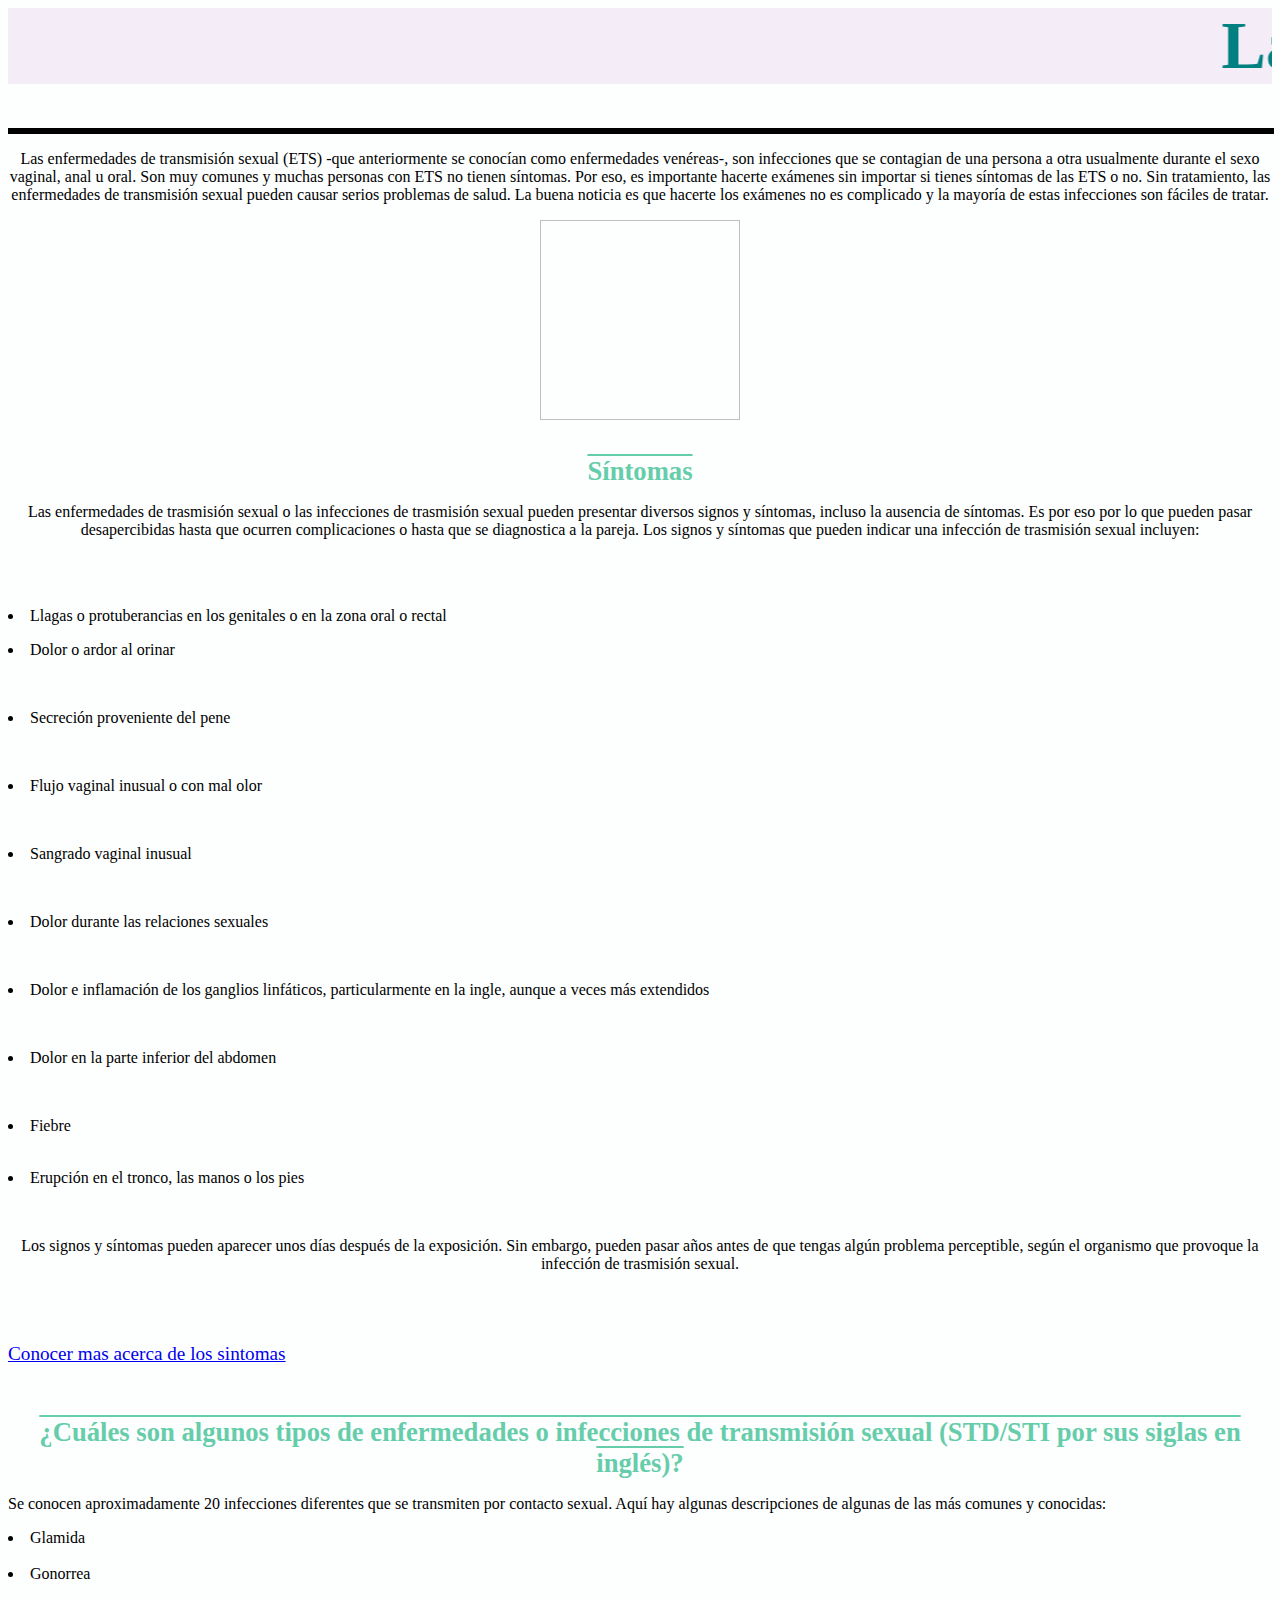
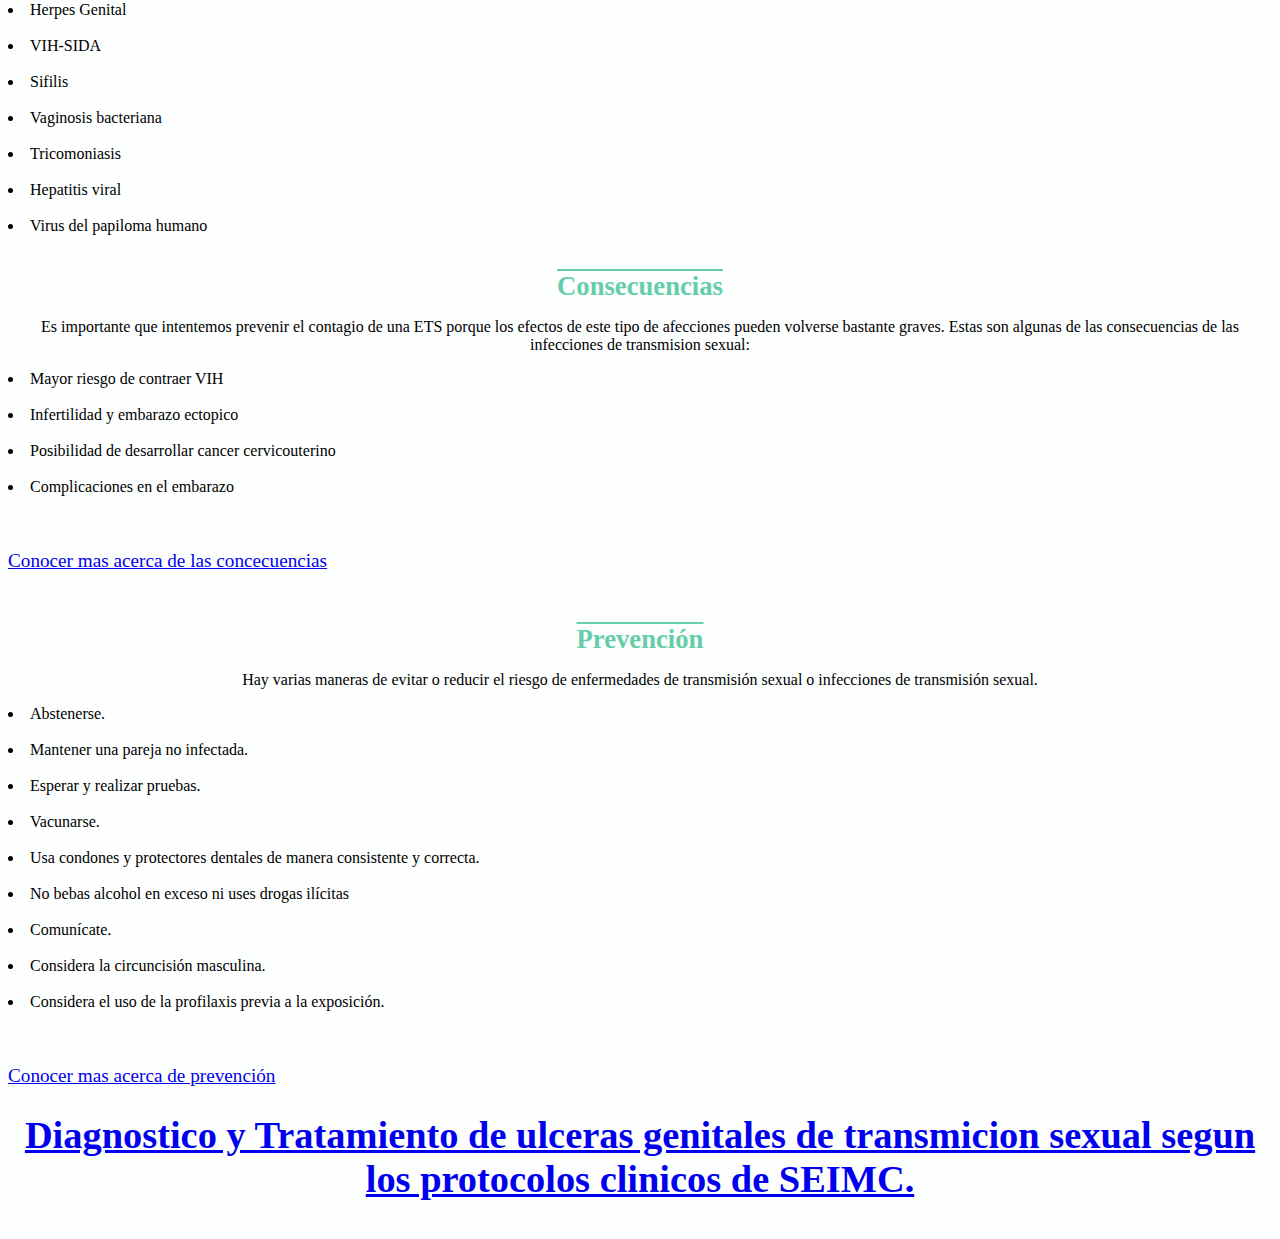
<file: Proyecto/index.html>
<html>
<head>
<title>Introduccion</title>
<style>
.estilo1{color:teal;
         font-size:50pt;
         font-family:Berlin Sans FB Demi;
         font-weight:bolder;
         text-decoration:overline;
         text-align:center;
         }
         .estilo2{color:mediumaquamarine;
         font-size:20pt;
        font-family:Century Gothic;
        font-weight:bolder;
        text-decoration:overline;
        text-align:center;
        }
 
color:mediumaquamarine;
         font-size:20pt;
        font-family:Century Gothic;
        font-weight:bolder;
        text-decoration:overline;
        text-align:center;
        }

</style>

</head>
<body bgcolor="#FDFEFE">
<center>
<div class="estilo1"><marquee bgcolor="#F4ECF7">Las enfermedades de transmisi&#243;n sexual</marquee></div>
</center>
<br>
<br>
<hr width=100% align="right" size=6 color="black">
<center>
<p><font face="Century Gothic">Las enfermedades de transmisi&#243;n sexual (ETS) -que anteriormente se conoc&#237;an como enfermedades ven&#233;reas-, son infecciones que se contagian de una persona a otra usualmente durante el sexo vaginal, anal u oral. Son muy comunes y muchas personas con ETS no tienen s&#237;ntomas. Por eso, es importante hacerte ex&#225;menes sin importar si tienes s&#237;ntomas de las ETS o no. Sin tratamiento, las enfermedades de transmisi&#243;n sexual pueden causar serios problemas de salud. La buena noticia es que hacerte los  ex&#225;menes no es complicado y la mayor&#237;a de estas infecciones son f&#225;ciles de tratar.</p></font>
<center><img scr="/Proyecto/clamidia.jpg" width="200" height="200">
</center>
<br>
<br>

<div class="estilo2">S&#237;ntomas</div>
<p><font face="Century Gothic">Las enfermedades de trasmisi&#243;n sexual o las infecciones de trasmisi&#243;n sexual pueden presentar diversos signos y s&#237;ntomas, incluso la ausencia de s&#237;ntomas. Es por eso por lo que pueden pasar desapercibidas hasta que ocurren complicaciones o hasta que se diagnostica a la pareja.
Los signos y s&#237;ntomas que pueden indicar una infecci&#243;n de trasmisi&#243;n sexual incluyen:<p>
<br>
<br>
</center>
<p><li>Llagas o protuberancias en los genitales o en la zona oral o rectal</li></p>
<p><li>Dolor o ardor al orinar</li></p>
<br>
<p><li>Secreci&#243;n proveniente del pene</li></p>
<br>
<p><li>Flujo vaginal inusual o con mal olor</li></p>
<br>
<p><li>Sangrado vaginal inusual</li></p>
<br>
<p><li>Dolor durante las relaciones sexuales</li></p>
<br>
<p><li>Dolor e inflamaci&#243;n de los ganglios linf&#225;ticos, particularmente en la ingle, aunque a veces m&#225;s extendidos</p>
<br>
<p><li>Dolor en la parte inferior del abdomen</li></p>
<br>
<p><li>Fiebre</li>
<br>
<p><li>Erupci&#243;n en el tronco, las manos o los pies</li></p>
<br>
<center>
<p>Los signos y s&#237;ntomas pueden aparecer unos d&#237;as despu&#233;s de la exposici&#243;n. Sin embargo, pueden pasar a&#241;os antes de que tengas alg&#250;n problema perceptible, seg&#250;n el organismo que provoque la infecci&#243;n de trasmisi&#243;n sexual.</p></font>
</center>
<br>
<br>
<br>
<a href="file:///F:/Proyecto/Sintomas.html" title="Ver mas"><BIG>Conocer mas acerca de los sintomas</BIG></a></p>
<br>
<br>
<center>
<div class="estilo2">&#191;Cu&#225;les son algunos tipos de enfermedades o infecciones de transmisi&#243;n sexual (STD/STI por sus siglas en ingl&#233;s)?</div>
</center>

<font face="Century Gothic"><p>Se conocen aproximadamente 20 infecciones diferentes que se transmiten por contacto sexual. Aqu&#237; hay algunas descripciones de algunas de las m&#225;s comunes y conocidas:</font></p>
</center>
<font face="Century Gothic"><li>Glamida</li></font>
<br>
<font face="Century Gothic"><li>Gonorrea</li></font>
<br>
<font face="Century Gothic"><li>Herpes Genital</li></font>
<br>
<font face="Century Gothic"><li>VIH-SIDA</li></font>
<br>
<font face="Century Gothic"><li>Sifilis</li></font>
<br>
<font face="Century Gothic"><li>Vaginosis bacteriana</li></font>
<br>
<font face="Century Gothic"><li>Tricomoniasis</li></font>
<br>
<font face="Century Gothic"><li>Hepatitis viral</li></font>
<br>
<font face="Century Gothic"><li>Virus del papiloma humano </li></font>
<br>
<br>
<center>
<div class="estilo2">Consecuencias</div>
<p><font face="Century Gothic">Es importante que intentemos prevenir el contagio de una ETS porque los efectos de este tipo de afecciones pueden volverse bastante graves. Estas son algunas de las consecuencias de las infecciones de transmision sexual:<p></font>
</center>

<font face="Century Gothic"><li>Mayor riesgo de contraer VIH</li></font>
<br>
<font face="Century Gothic"><li>Infertilidad y embarazo ectopico</li></font>
<br>
<font face="Century Gothic"><li>Posibilidad de desarrollar cancer cervicouterino</li></font>
<br>
<font face="Century Gothic"><li>Complicaciones en el embarazo</li></font>
<br>
<br>
<br>
<a href="file:///F:/Proyecto/Concecuencias.html" title="Ver mas"><BIG>Conocer mas acerca de las concecuencias</BIG></a></p>
<br>
<br>
<center>
<div class="estilo2">Prevenci&#243;n</div>
<p><font face="Century Gothic">Hay varias maneras de evitar o reducir el riesgo de enfermedades de transmisi&#243;n sexual o infecciones de transmisi&#243;n sexual.</p></font>
</center>
<font face="Century Gothic"><li>Abstenerse.</li></font>
<br>
<font face="Century Gothic"><li>Mantener una pareja no infectada. </li></font>
<br>
<font face="Century Gothic"><li>Esperar y realizar pruebas.</li></font>
<br>
<font face="Century Gothic"><li>Vacunarse.</li></font>
<br>
<font face="Century Gothic"><li>Usa condones y protectores dentales de manera consistente y correcta.</li></font>
<br>
<font face="Century Gothic"><li>No bebas alcohol en exceso ni uses drogas il&#237;citas</li></font>
<br>
<font face="Century Gothic"><li>Comun&#237;cate.</li></font>
<br>
<font face="Century Gothic"><li>Considera la circuncisi&#243;n masculina.</li></font>
<br>
<font face="Century Gothic"><li>Considera el uso de la profilaxis previa a la exposici&#243;n.</li></font>
<br>
<br>
<br>
<a href="file:///F:/Proyecto/Prevencion.html" title="Ver mas"><BIG>Conocer mas acerca de prevenci&#243;n</BIG></a></p>
<center>
<font face="Berlin Sans FB Demi" color="#48C9B0"><BIG><h1><a href="file:///F:/Proyecto/Tabla_1.html" title="Ver mas">Diagnostico y Tratamiento de ulceras genitales de transmicion sexual segun los protocolos clinicos de SEIMC.</a></p></font>
</body>
</html>
</file>
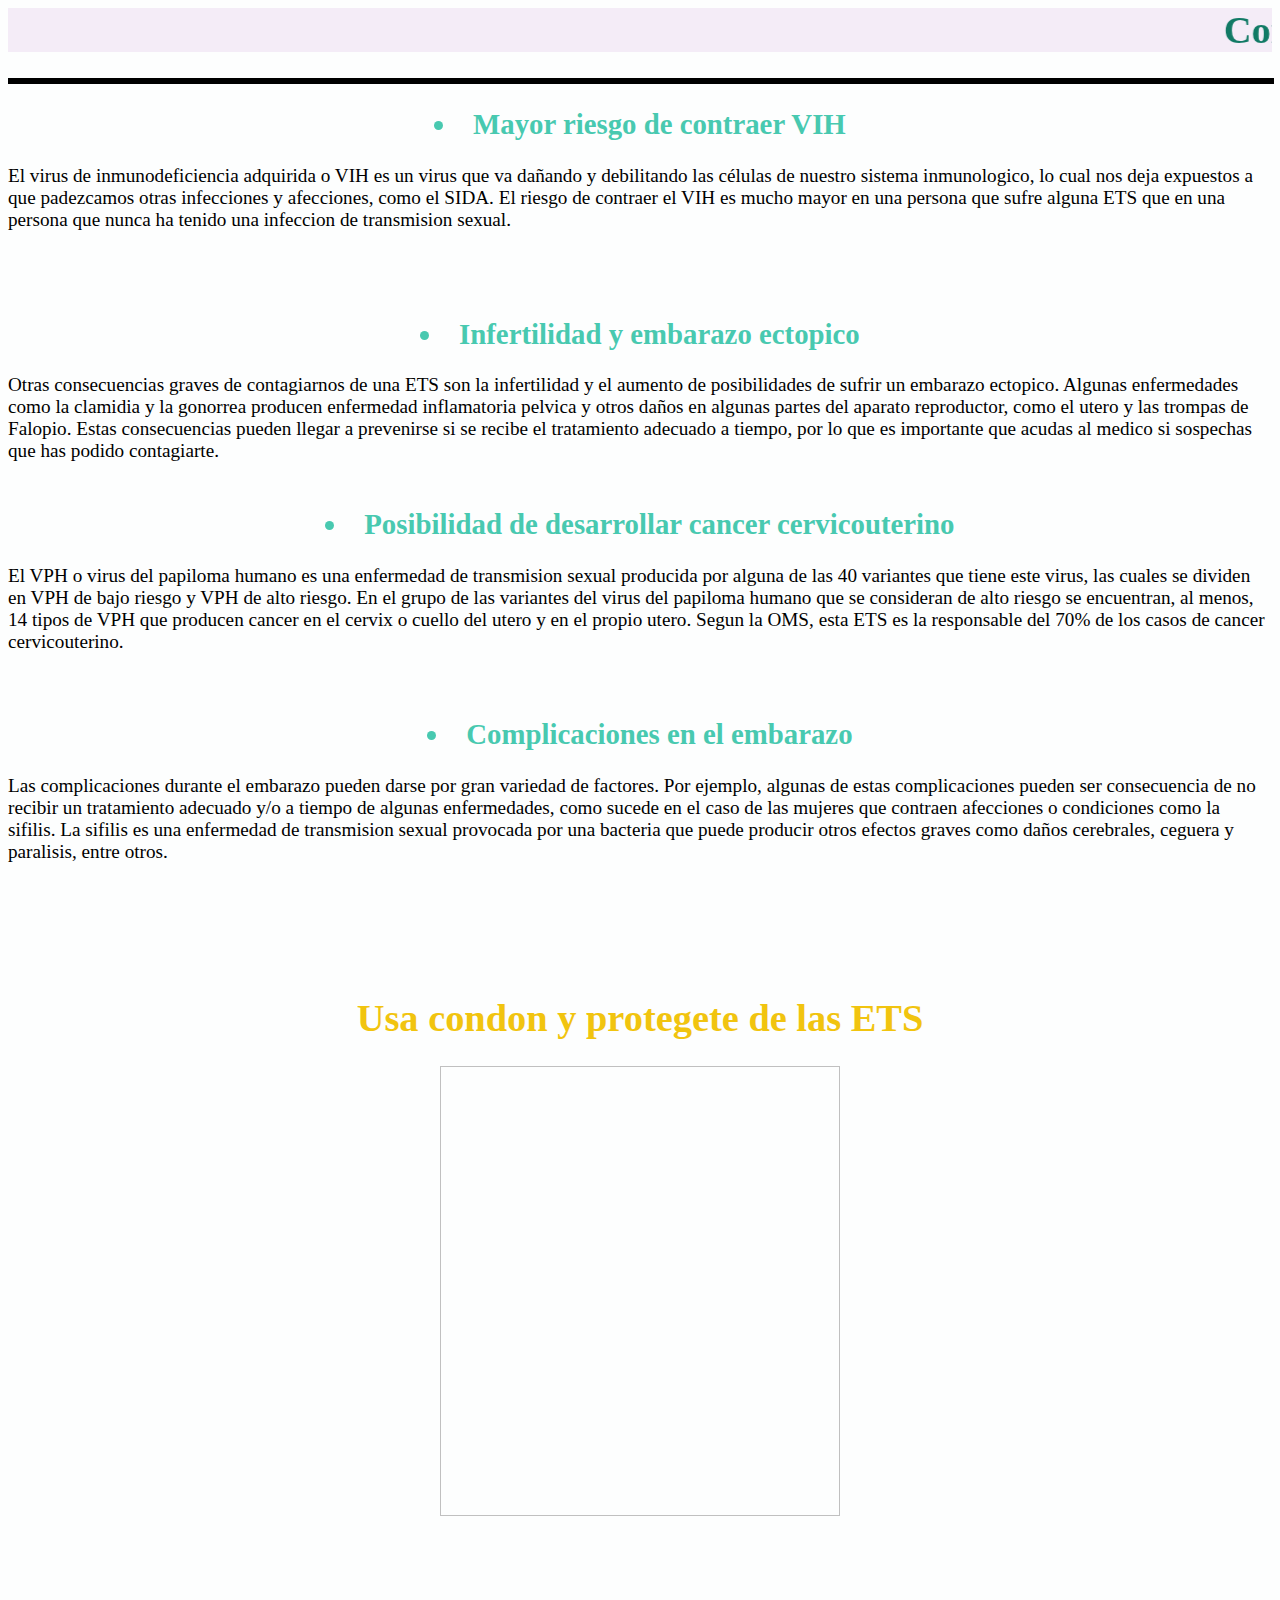
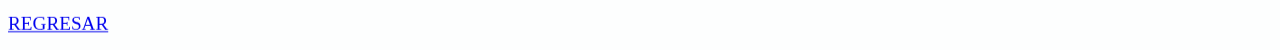
<file: Proyecto/Concecuencias.html>
<html>
<head>
    <title>Concecuencias</title>

</head>
<body bgcolor="#FDFEFE">
      <center>

<font face="Berlin Sans FB Demi"color="#117A65"><BIG><h1><marquee bgcolor="#F4ECF7">Consecuencias</marquee></font></h1>
<hr width=100% align="right" size=6 color="black">
<font face="Berlin Sans FB Demi" color="#48C9B0"><h2><li>Mayor riesgo de contraer VIH</li></font></h2>
</center>


<p><font face="Century Gothic">El virus de inmunodeficiencia adquirida o  VIH es un virus que va da&#241;ando y debilitando las c&#233;lulas de nuestro sistema inmunologico, lo cual nos deja expuestos a que padezcamos otras infecciones y afecciones, como el SIDA. El riesgo de contraer el VIH es mucho mayor en una persona que sufre alguna ETS que en una persona que nunca ha tenido una infeccion de transmision sexual.</p></font>
<br>
<br>
<center>
<font face="Berlin Sans FB Demi" color="#48C9B0"><h2><li>Infertilidad y embarazo ectopico</li></font></h2>
</center>
<p><font face="Century Gothic">Otras consecuencias graves de contagiarnos de una ETS son la infertilidad y el aumento de posibilidades de sufrir un embarazo ectopico. Algunas enfermedades como la clamidia y la gonorrea producen enfermedad inflamatoria pelvica y otros da&#241;os en algunas partes del aparato reproductor, como el utero y las trompas de Falopio.
Estas consecuencias pueden llegar a prevenirse si se recibe el tratamiento adecuado a tiempo, por lo que es importante que acudas al medico si sospechas que has podido contagiarte.
<br>
<br>

<center>
<font face="Berlin Sans FB Demi" color="#48C9B0"><h2><li>Posibilidad de desarrollar cancer cervicouterino</li></font></h3>
</center>

<p>El VPH o virus del papiloma humano es una enfermedad de transmision sexual producida por alguna de las 40 variantes que tiene este virus, las cuales se dividen en VPH de bajo riesgo y VPH de alto riesgo. En el grupo de las variantes del virus del papiloma humano que se consideran de alto riesgo se encuentran, al menos, 14 tipos de VPH que producen cancer en el cervix o cuello del utero y en el propio utero. Segun la OMS, esta ETS es la responsable del 70% de los casos de cancer cervicouterino.</p>
<br>
<center>
<font face="Berlin Sans FB Demi" color="#48C9B0"><h2><li>Complicaciones en el embarazo</li></font></h3>
</center>
<p>Las complicaciones durante el embarazo pueden darse por gran variedad de factores. Por ejemplo, algunas de estas complicaciones pueden ser consecuencia de no recibir un tratamiento adecuado y/o a tiempo de algunas enfermedades, como sucede en el caso de las mujeres que contraen afecciones o condiciones como la sifilis. La sifilis es una enfermedad de transmision sexual provocada por una bacteria que puede producir otros efectos graves como da&#241;os cerebrales, ceguera y paralisis, entre otros.</p>
<br>
<br>
<br>
<br>
<center>
<h1> <font face="Times New Roman"color="#F1C40F">Usa condon y protegete de las ETS</font></h1>
<img scr="C:\Users\owners04\OneDrive\Documentos\Proyecto final\condon.1" width="400" height="450">
</center>
<br>
<br>
<br>
<marquee direction="up"><a href= "file:///F:/Proyecto/index.html"><p aling="right"> REGRESAR</p></a></marquee>
</body>
</html>
</file>
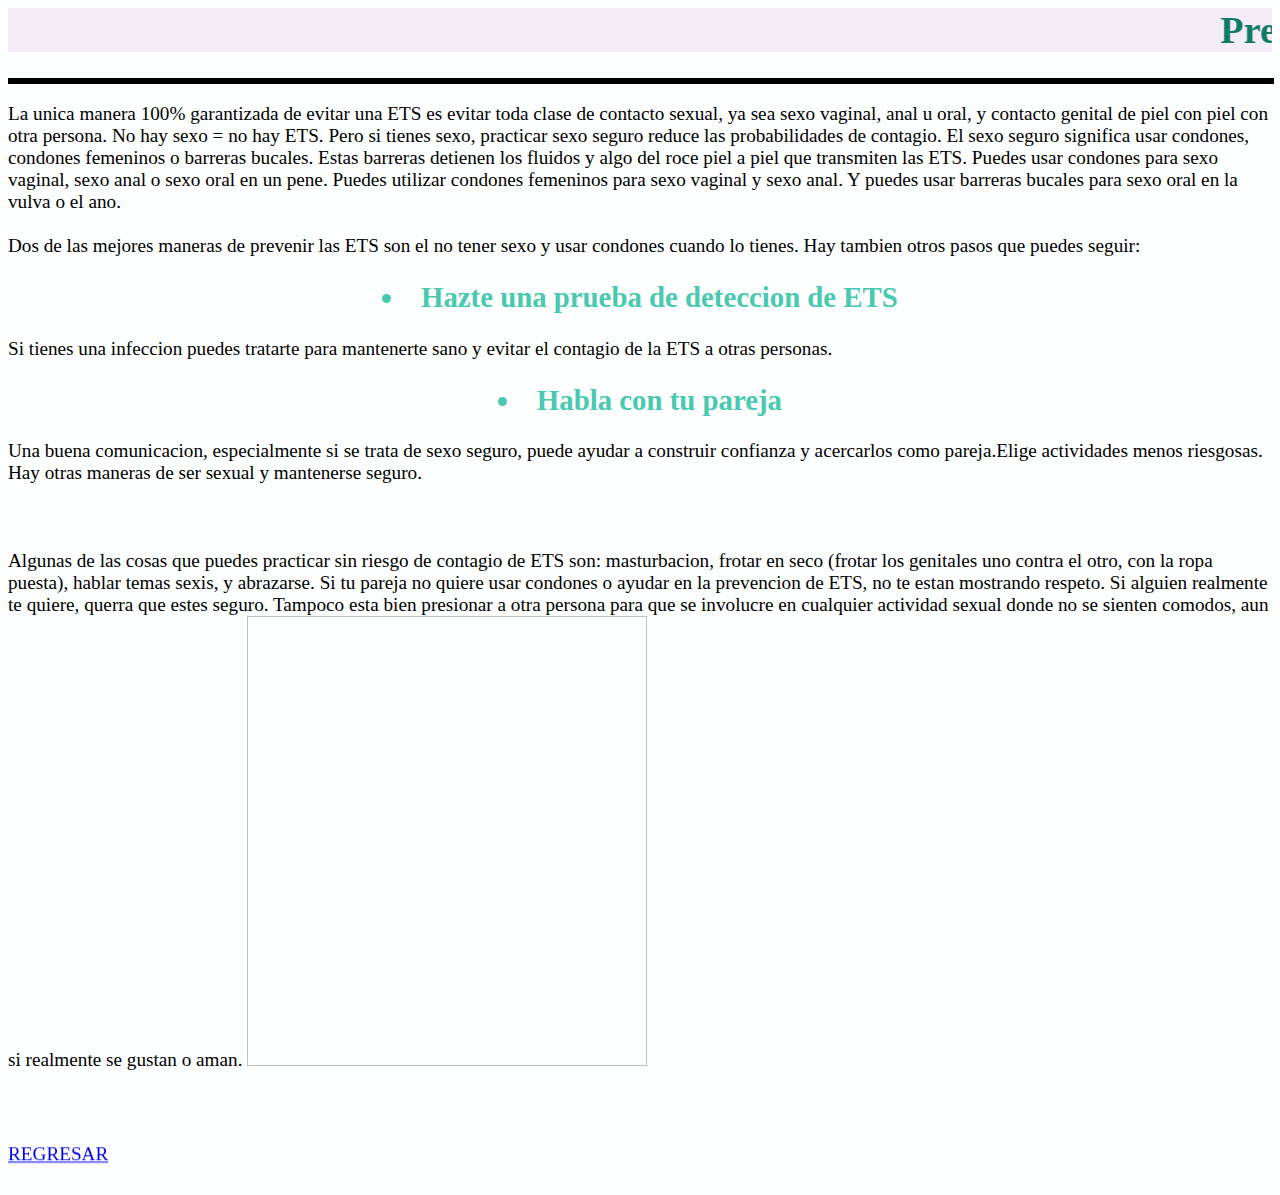
<file: Proyecto/Prevencion.html>
<html>
<head>
    <title>Prevencion</title>

</head>
<body bgcolor="#FDFEFE">
      <center>

      <font face="Berlin Sans FB Demi"color="#117A65"><BIG><h1><marquee bgcolor="#F4ECF7">Prevenci&#243;n</marquee></font></h1>
      <hr width=100% align="right" size=6 color="black">
      </center>

      <p><font face="Century Gothic">La unica manera 100% garantizada de evitar una ETS es evitar toda clase de contacto sexual, ya sea sexo vaginal, anal u oral, y contacto genital de piel con piel con otra persona. No hay sexo = no hay ETS. Pero si tienes sexo, practicar sexo seguro reduce las probabilidades de contagio.

      El sexo seguro significa usar condones, condones femeninos o barreras bucales. Estas barreras detienen los fluidos y algo del roce piel a piel que transmiten las ETS. Puedes usar condones para sexo vaginal, sexo anal o sexo oral en un pene. Puedes utilizar condones femeninos para sexo vaginal y sexo anal. Y puedes usar barreras bucales para sexo oral en la vulva o el ano.
      <br><br>Dos de las mejores maneras de prevenir las ETS son el no tener sexo y usar condones cuando lo tienes. Hay tambien otros pasos que puedes seguir:</p>
      
      <center>
      <font face="Berlin Sans FB Demi" color="#48C9B0"><h2><li>Hazte una prueba de deteccion de ETS</li></font></h2>
      </center>
        <p><font face="Century Gothic">Si tienes una infeccion puedes tratarte para mantenerte sano y evitar el contagio de la ETS a otras personas.</p></font>
      
      
       <center>
      <font face="Berlin Sans FB Demi" color="#48C9B0"><h2><li>Habla con tu pareja</li></font></h2>
      </center>
      <p><font face="Century Gothic">Una buena comunicacion, especialmente si se trata de sexo seguro, puede ayudar a construir confianza y acercarlos como pareja.Elige actividades menos riesgosas. Hay otras maneras de ser sexual y mantenerse seguro. 
       <br><br> <br><br>Algunas de las cosas que puedes practicar sin riesgo de contagio de ETS son: masturbacion, frotar en seco (frotar los genitales uno contra el otro, con la ropa puesta), hablar temas sexis, y abrazarse.

       Si tu pareja no quiere usar condones o ayudar en la prevencion de ETS, no te estan mostrando respeto. Si alguien realmente te quiere, querra que estes seguro. Tampoco esta bien presionar a otra persona para que se involucre en cualquier actividad sexual donde no se sienten comodos, aun si realmente se gustan o aman. </li></font></h2>
       <img scr="C:\Users\owners04\OneDrive\Documentos\Proyecto final\prevencion" width="400" height="450">
       <br>
<br>
<br>
<marquee direction="up"><a href= "file:///F:/Proyecto/index.html"><p aling="right"> REGRESAR</p></a></marquee>
</body>
</html>
</file>
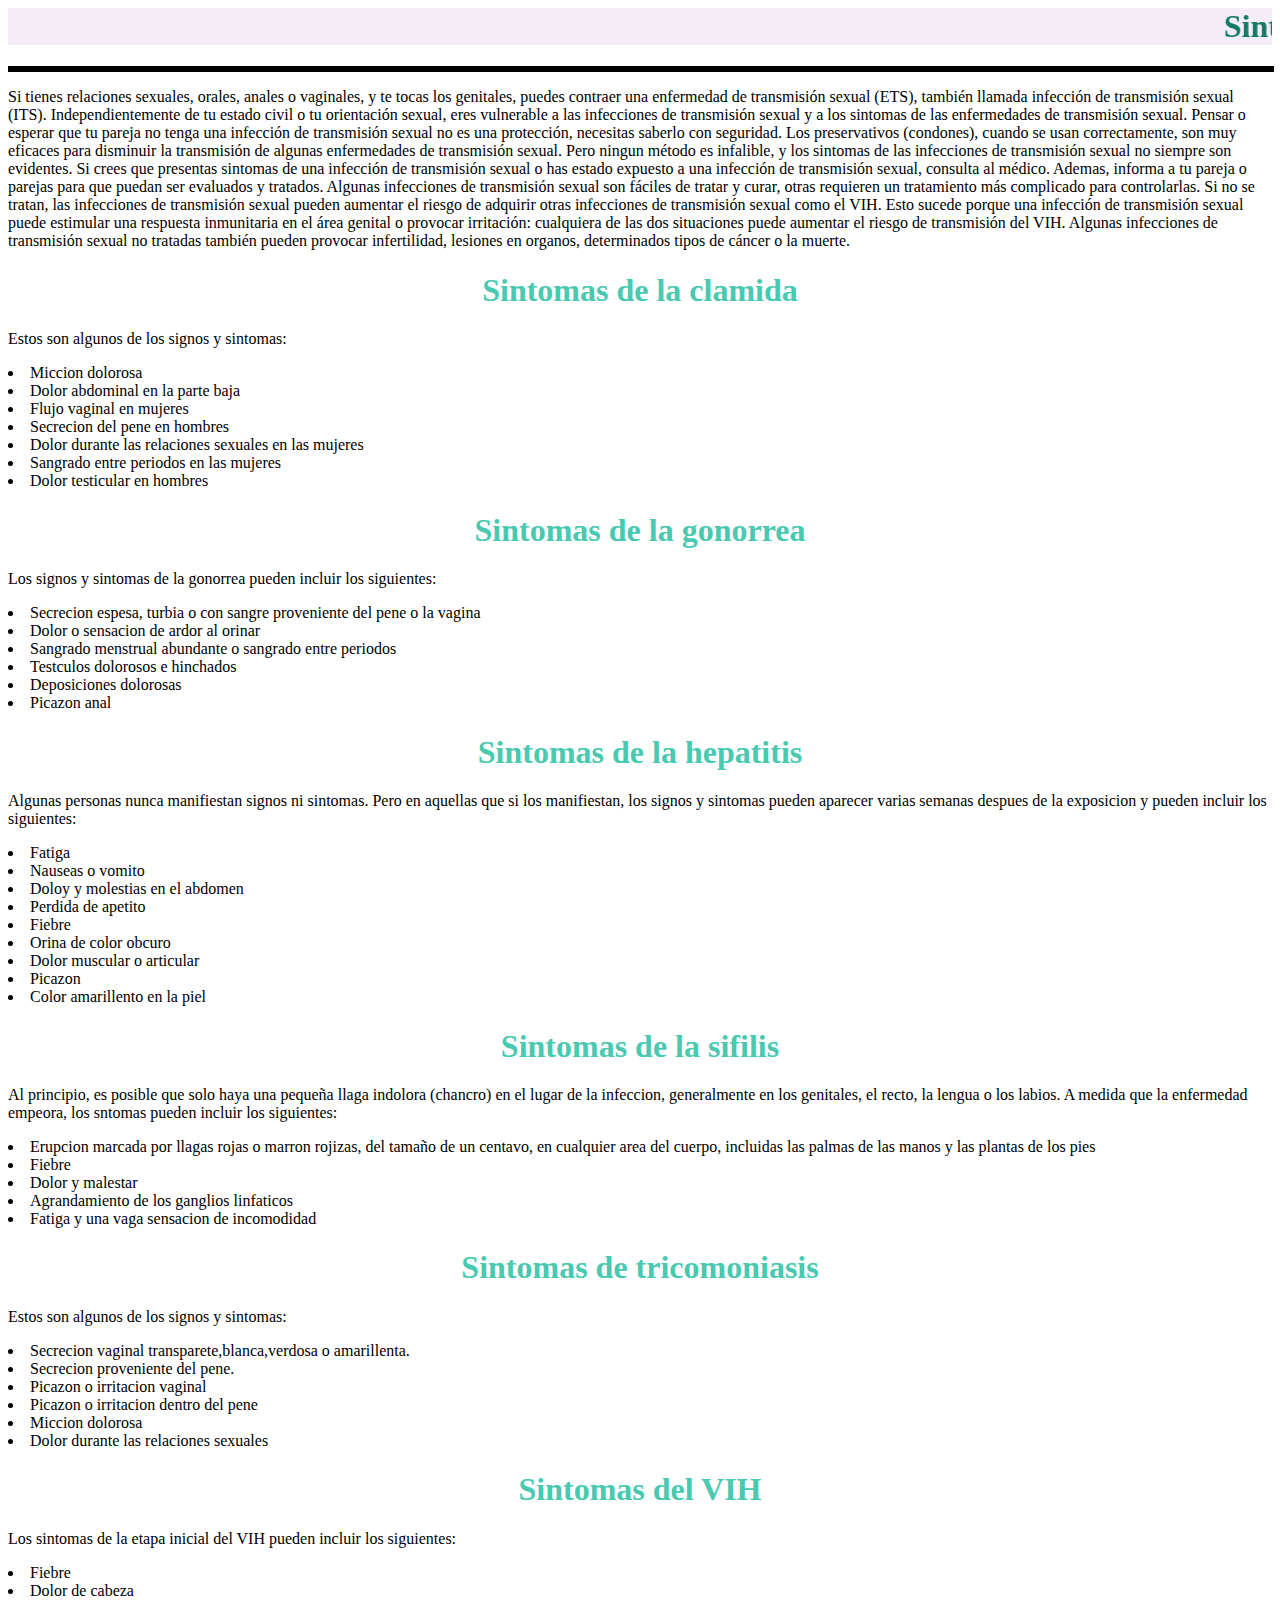
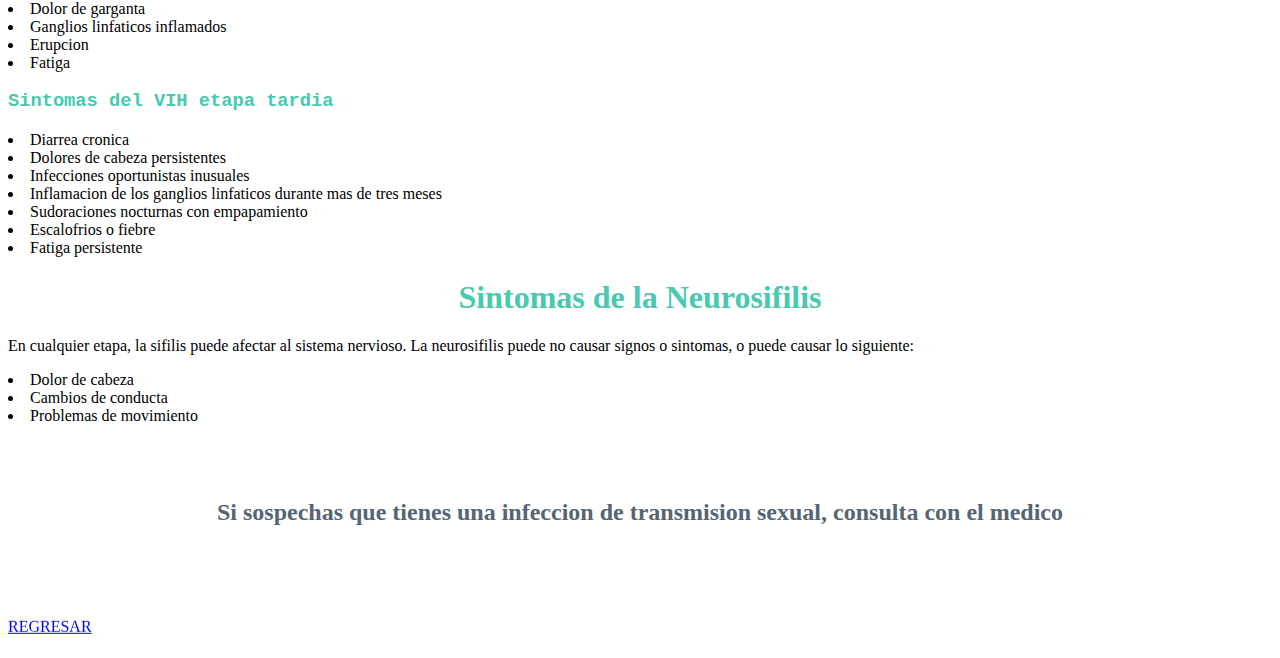
<file: Proyecto/Sintomas.html>
<html>
<head>
    <title>Sintomas</title>
<link rel="C:\Users\owners04\OneDrive\Documentos\Proyecto fina\estilos.CSS"> </div>

</head>
<body bgcolor="">
       <center>
<div class="divcontenedor">
    <h1> <font face="Berlin Sans FB Demi"color="#117A65"><marquee bgcolor="#F4ECF7">Sintomas</marquee></font></h1>
           </div>
       </center>
       <hr width=100% align="right" size=6 color="black">
<div class="divB">
<p><font face="Century Gothic">Si tienes relaciones sexuales, orales, anales o vaginales, y te tocas los genitales, puedes contraer una enfermedad de transmisi&#243;n sexual (ETS), tambi&#233;n llamada infecci&#243;n de transmisi&#243;n sexual (ITS). Independientemente de tu estado civil o tu orientaci&#243;n sexual, eres vulnerable a las infecciones de transmisi&#243;n sexual y a los sintomas de las enfermedades de transmisi&#243;n sexual. Pensar o esperar que tu pareja no tenga una infecci&#243;n de transmisi&#243;n sexual no es una protecci&#243;n, necesitas saberlo con seguridad.

Los preservativos (condones), cuando se usan correctamente, son muy eficaces para disminuir la transmisi&#243;n de algunas enfermedades de transmisi&#243;n sexual. Pero ningun m&#233;todo es infalible, y los sintomas de las infecciones de transmisi&#243;n sexual no siempre son evidentes. Si crees que presentas sintomas de una infecci&#243;n de transmisi&#243;n sexual o has estado expuesto a una infecci&#243;n de transmisi&#243;n sexual, consulta al m&#233;dico. Ademas, informa a tu pareja o parejas para que puedan ser evaluados y tratados.

Algunas infecciones de transmisi&#243;n sexual son f&#225;ciles de tratar y curar, otras requieren un tratamiento m&#225;s complicado para controlarlas.

Si no se tratan, las infecciones de transmisi&#243;n sexual pueden aumentar el riesgo de adquirir otras infecciones de transmisi&#243;n sexual como el VIH. Esto sucede porque una infecci&#243;n de transmisi&#243;n sexual puede estimular una respuesta inmunitaria en el &#225;rea genital o provocar irritaci&#243;n: cualquiera de las dos situaciones puede aumentar el riesgo de transmisi&#243;n del VIH. Algunas infecciones de transmisi&#243;n sexual no tratadas tambi&#233;n pueden provocar infertilidad, lesiones en organos, determinados tipos de c&#225;ncer o la muerte.</p></font>
</div> 
<center>
<font face="Berlin Sans FB Demi" color="#48C9B0"><h1>Sintomas de la clamida</font></h2>
</center>
<p><font face="Century Gothic">Estos son algunos de los signos y sintomas:

<li>Miccion dolorosa</li>
<li>Dolor abdominal en la parte baja</li>
<li>Flujo vaginal en mujeres</li>
<li>Secrecion del pene en hombres</li>
<li>Dolor durante las relaciones sexuales en las mujeres</li>
<li>Sangrado entre periodos en las mujeres</li>
<li>Dolor testicular en hombres</li>
</font>
<center>
<font face="Berlin Sans FB Demi" color="#48C9B0"><h1>Sintomas de la gonorrea</font></h2>
</center>

<p><font face="Century Gothic">Los signos y sintomas de la gonorrea pueden incluir los siguientes:<p>

<li>Secrecion espesa, turbia o con sangre proveniente del pene o la vagina</li>
<li>Dolor o sensacion de ardor al orinar</li>
<li>Sangrado menstrual abundante o sangrado entre periodos</li>
<li>Testculos dolorosos e hinchados</li>
<li>Deposiciones dolorosas</li>
<li>Picazon anal</li>
</font>
<center>
<font face="Berlin Sans FB Demi" color="#48C9B0"><h1>Sintomas de la hepatitis</font></h2>
</center>
<p><font face="Century Gothic">Algunas personas nunca manifiestan signos ni sintomas. Pero en aquellas que si los manifiestan, los signos y sintomas pueden aparecer varias semanas despues de la exposicion y pueden incluir los siguientes:

<li>Fatiga</li>
<li>Nauseas o vomito</li>
<li>Doloy y molestias en el abdomen</li>
<li>Perdida de apetito</li>
<li>Fiebre</li>
<li>Orina de color obcuro</li>
<li>Dolor muscular o articular</li>
<li>Picazon</li>
<li>Color amarillento en la piel</li>
</font>
<center>
<font face="Berlin Sans FB Demi" color="#48C9B0"><h1>Sintomas de la sifilis</h1></font>
</center>
<p><font face="Century Gothic">Al principio, es posible que solo haya una peque&#241;a llaga indolora (chancro) en el lugar de la infeccion, generalmente en los genitales, el recto, la lengua o los labios. A medida que la enfermedad empeora, los sntomas pueden incluir los siguientes:

<li>Erupcion marcada por llagas rojas o marron rojizas, del tama&#241;o de un centavo, en cualquier area del cuerpo, incluidas las palmas de las manos y las plantas de los pies</li>
<li>Fiebre</li>
<li>Dolor y malestar</li>
<li>Agrandamiento de los ganglios linfaticos</li>
<li>Fatiga y una vaga sensacion de incomodidad</li>
</font>
<center>
<font face="Berlin Sans FB Demi" color="#48C9B0"><h1>Sintomas de tricomoniasis</font></h1>
</center>
<p><font face="Century Gothic">Estos son algunos de los signos y sintomas:
<li>Secrecion vaginal transparete,blanca,verdosa o amarillenta.</li>
<li>Secrecion proveniente del pene.</li>
<li>Picazon o irritacion vaginal</li>
<li>Picazon o irritacion dentro del pene</li>
<li>Miccion dolorosa</li>
<li>Dolor durante las relaciones sexuales</li>
</font>
<center>
<font face="Berlin Sans FB Demi" color="#48C9B0"><h1>Sintomas del VIH</font></h1>
</center>

<p><font face="Century Gothic">Los sintomas de la etapa inicial del VIH pueden incluir los siguientes:</h4>

<li>Fiebre</h4></li>
<li>Dolor de cabeza</h4></li>
<li>Dolor de garganta</h4></li>
<li>Ganglios linfaticos inflamados</h4></li>
<li>Erupcion</h4></li>
<li>Fatiga</h4></li>
<h3> <font face="Courier"color="#48C9B0">Sintomas del VIH etapa tardia</font></h3>
<p><font face="Century Gothic">
<li>Diarrea cronica</li>
<li>Dolores de cabeza persistentes</li>
<li>Infecciones oportunistas inusuales</li>
<li>Inflamacion de los ganglios linfaticos durante mas de tres meses</li>
<li>Sudoraciones nocturnas con empapamiento</li>
<li>Escalofrios o fiebre</li>
<li>Fatiga persistente</li>
</font>
<center>
<font face="Berlin Sans FB Demi" color="#48C9B0"><h1>Sintomas de la Neurosifilis</font></h1>
</center>
<p><font face="Century Gothic">En cualquier etapa, la sifilis puede afectar al sistema nervioso. La neurosifilis puede no causar signos o sintomas, o puede causar lo siguiente:</h4>
<li>Dolor de cabeza</li>
<li>Cambios de conducta</li>
<li>Problemas de movimiento</li>
</font>
<br>
<br>
<br>
<center>
<h2> <font face="Cooper Black"color="#566573">Si sospechas que tienes una infeccion de transmision sexual, consulta con el medico</font></h2>
</center>
<br>
<br>
<br>
<marquee direction="up"><a href= "file:///F:/Proyecto/index.html"><p aling="right"> REGRESAR</p></a></marquee>
</body>
</html>
</file>
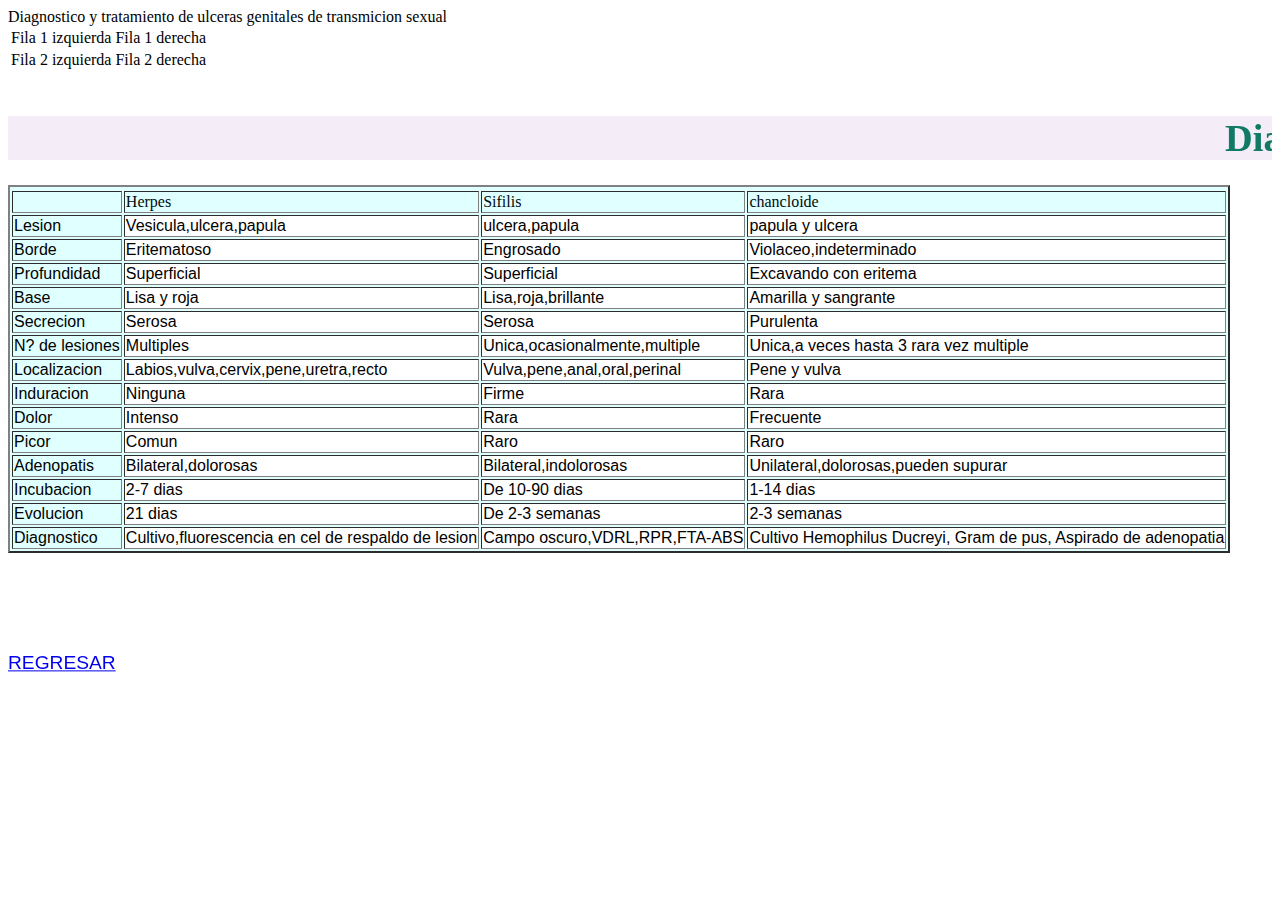
<file: Proyecto/Tabla_1.html>
<html>
   <head> 
    <title>Tabla 1</title>
   </head>
   <body bgcolor="White">
    <table>
   <header>Diagnostico y tratamiento de ulceras genitales de transmicion sexual</header>
          <tr>
         <td>Fila 1 izquierda</td>
         <td>Fila 1 derecha</td>
        </tr>
        <tr>
         <td>Fila 2 izquierda</td>
           <td>Fila 2 derecha</td>
        </tr>
    </table>
    <br>
    <font face="arial" color="navy">
    <table border="2" bgcolor="lightcyan">
        <tr><center>
<font face="Berlin Sans FB Demi"color="#117A65"><BIG><h1><marquee bgcolor="#F4ECF7">Diagnostico y Tratamiento de ulceras genitales de transmicion sexual segun los protocolos clinicos de SEIMC.</marquee></font></h1></p></tr>
        </tr>
        
        <tr >
<td></td>
        <td><font face="Century Gothic" color="skyble" >Herpes </font></td>
        <td><font face="Century Gothic" color="skyble">Sifilis</font></td>
        <td><font face="Century Gothic" color="skyble">chancloide</font></td>
         <tr>
         <td>Lesion</td>
         <td bgcolor="White">Vesicula,ulcera,papula</td>
         <td bgcolor="White">ulcera,papula</td>
         <td bgcolor="White">papula y ulcera</td>
    
       </tr>
<tr>
         <td>Borde</td>
         <td bgcolor="White">Eritematoso</td>
         <td bgcolor="White">Engrosado</td>
         <td bgcolor="White">Violaceo,indeterminado</td>
    
       </tr>
        <tr>
         <td>Profundidad</td>
         <td bgcolor="White">Superficial</td>
         <td bgcolor="White">Superficial</td>
         <td bgcolor="White">Excavando con eritema</td>
    
       </tr>
<tr>
         <td>Base</td>
         <td bgcolor="White">Lisa y roja</td>
         <td bgcolor="White">Lisa,roja,brillante</td>
         <td bgcolor="White">Amarilla y sangrante</td>
    
       </tr>
<tr>
         <td>Secrecion</td>
         <td bgcolor="White">Serosa</td>
         <td bgcolor="White">Serosa</td>
         <td bgcolor="White">Purulenta</td>
    
       </tr>
<tr>
         <td>N? de lesiones</td>
         <td bgcolor="White">Multiples</td>
         <td bgcolor="White">Unica,ocasionalmente,multiple</td>
         <td bgcolor="White">Unica,a veces hasta 3 rara vez multiple</td>
    
       </tr>
<tr>
         <td>Localizacion</td>
         <td bgcolor="White">Labios,vulva,cervix,pene,uretra,recto</td>
         <td bgcolor="White">Vulva,pene,anal,oral,perinal</td>
         <td bgcolor="White">Pene y vulva</td>
    
       </tr>
<tr>
         <td>Induracion</td>
         <td bgcolor="White">Ninguna</td>
         <td bgcolor="White">Firme</td>
         <td bgcolor="White">Rara</td>
    
       </tr>
<tr>
         <td>Dolor</td>
         <td bgcolor="White">Intenso</td>
         <td bgcolor="White">Rara</td>
         <td bgcolor="White">Frecuente</td>
    
       </tr>
<tr>
         <td>Picor</td>
         <td bgcolor="White">Comun</td>
         <td bgcolor="White">Raro</td>
         <td bgcolor="White">Raro</td>
    
       </tr>
<tr>
         <td>Adenopatis</td>
         <td bgcolor="White">Bilateral,dolorosas</td>
         <td bgcolor="White">Bilateral,indolorosas</td>
         <td bgcolor="White">Unilateral,dolorosas,pueden supurar</td>
    
       </tr>
<tr>
         <td>Incubacion</td>
         <td bgcolor="White">2-7 dias</td>
         <td bgcolor="White">De 10-90 dias</td>
         <td bgcolor="White">1-14 dias</td>
    
       </tr>
<tr>
         <td>Evolucion</td>
         <td bgcolor="White">21 dias</td>
         <td bgcolor="White">De 2-3 semanas</td>
         <td bgcolor="White">2-3 semanas</td>
    
       </tr>
<tr>
         <td>Diagnostico</td>
         <td bgcolor="White">Cultivo,fluorescencia en cel de respaldo de lesion</td>
         <td bgcolor="White">Campo oscuro,VDRL,RPR,FTA-ABS</td>
         <td bgcolor="White">Cultivo Hemophilus Ducreyi, Gram de pus, Aspirado de adenopatia</td>
    
       </tr>
 </table>  
 <br>
<br>
<br>
<marquee direction="up"><a href= "file:///F:/Proyecto/index.html"><p aling="right"> REGRESAR</p></a></marquee>
                                    

</body>
</html>
</file>
